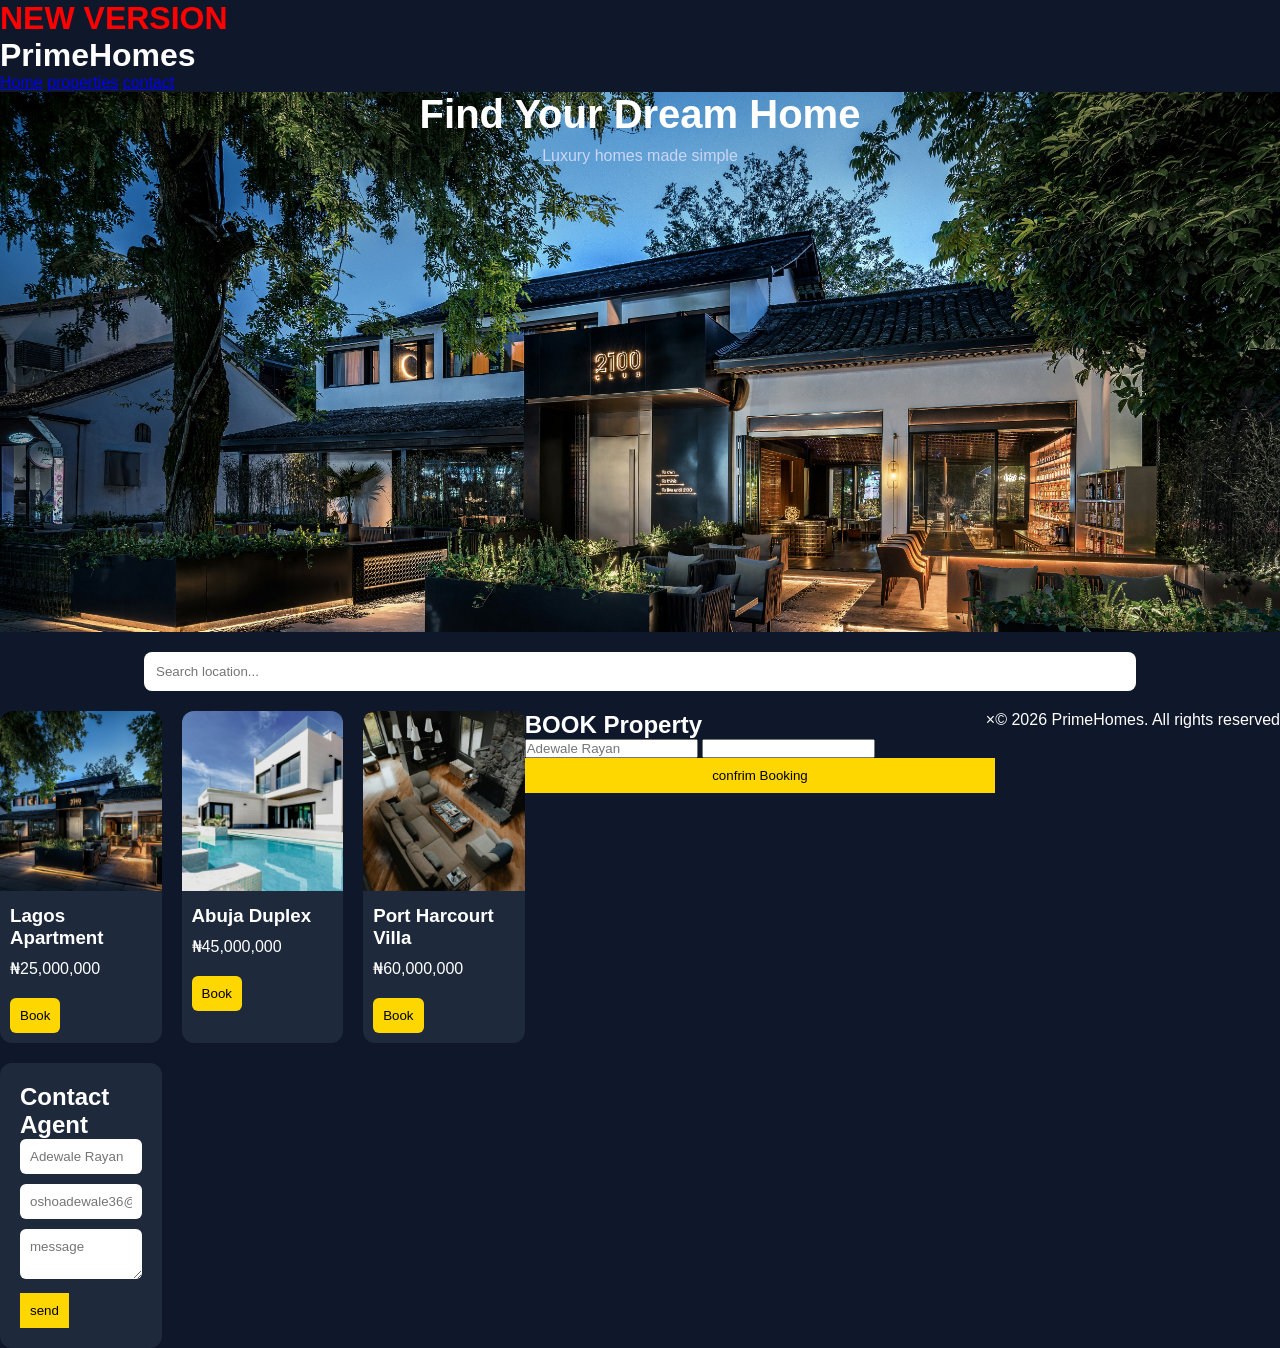
<file: index.html>
<!DOCTYPE html>
<html lang="en">
<head>
  <meta charset="UTF-8">
  <meta name="viewport" content="width=device-width, initial-scale=1.0">
  <title>Prime Homes</title>
 <link rel="stylesheet" href="./styles.css">
</head>

<body>
<h1 style="color:red;">NEW VERSION</h1>
<header>
  <header class="navbar">
    <h1 class="logo">PrimeHomes</h1>
    <nav>
      <a href="#">Home</a>
      <a href="#"Properties">properties</a>
      <a href="#"Contact">contact</a>
    </nav>
</header>

<section class="hero">
  <div class="overlay">
  <h2>Find Your Dream Home</h2>
  <p>Luxury homes made simple</p>
  </div>
</section>

<section class="search">
  <input type="text" id="search" placeholder="Search location..." onkeyup="searchProperty()">
</section>
  <div class="main-section">
  <div class="properties" id="properties">
  <div class="property-card"data-location="lagos">
    <img src="images/house1.jpg" alt="house">
    <h3>Lagos Apartment</h3>
    <p>₦25,000,000</p>
    <button onclick="bookProperty('Lagos Apartment')">Book</button>
  </div>

  <div class="property-card" data-location="abuja">
    <img src="images/house2.jpg" alt="house">
    <h3>Abuja Duplex</h3>
    <p>₦45,000,000</p>
    <button onclick="bookProperty('Abuja Duplex')">Book</button>
  </div>

  <div class="property-card" data-location="ph">
    <img src="images/house3.jpg" alt="house">
    <h3>Port Harcourt Villa</h3>
    <p>₦60,000,000</p>
    <button onclick="bookProperty('PH Villa')">Book</button>
  </div>
    <div class="contact">
      <h2>Contact Agent</h2>
      <input type="text" placeholder="Adewale Rayan">
      <input type="email" placeholder="oshoadewale36@gmail.com">
      <textarea placeholder="message"></textarea>
      <button>send</button>
    </div>
  </div>
    <div id="bookingModel" class="modal">
      <div class="modal-content">
        <span onlick="closeModal()" class="close">&times;</span>
        <h2>BOOK Property</h2>
        <input type="text" id="clientname" placeholder="Adewale Rayan"
          <input type="email" id="clientname" placeholder="oshoadewale36@gmail.com">
        <input type="text" id="propertyName" readonly>
        <button onclick="submi tBooking()">confrim Booking</button>
      </div>
    </div>
<script src="script.js"></script>
    <footer>
  <p>© 2026 PrimeHomes. All rights reserved</p>
</footer>
    
</body>
</html>
</file>
<file: styles.css>
* {
  margin: 0;
  padding: 0;
  box-sizing: border-box;
  font-family: Arial, sans-serif;
}
body {
  background: #0f172a;
  color: white;
}
/* HERO */
.hero {
  height: 60vh;
  background: url('images/house1.jpg') center/cover no-repeat;
  display: flex;
  align-item: center;
  justify-content: center;
  text-align: center;
}
.hero h2 {
  font-size: 40px;
}
.hero p {
  margin-top: 10px;
  color: #cbd5f5;
}
/* SEARCH */
.search {
  padding: 20px;
  text-align: center;
}
.search input {
  width: 80%;
  padding: 12px;
  border-radius: 8px;
  border: none;
}
/* MAIN LAYOUT */
.main-section {
  display: flex;
  gap: 20px
  padding: 20px;
}
/* PROPERTY GRID */
.properties {
  display: grid;
  grid-template-columns: repeat(3, 1fr);
  gap: 20px;
  flex: 2;
}
/* CARD */
.property-card {
  background: #1e293b;
  border-radius: 12px;
  overflow: hidden;
  transition: 0.3s;
}
.property-card:hover {
  transfrom: translateY(-5px);
}
.property-card img {
  width: 100%;
  height: 180px;
  object-fit: cover;
}
.property-card h3 {
  padding: 10px;
}
.property-card p {
  padding: 0 10px 10px;
}
/* BUTTON */
.property-card button {
  margin: 10px;
  padding: 10px;
  border: none;
  background: gold;
  cursor: pointer;
  border-radius: 6px;
  transition: 0.3s;
}
.property-card button:hover {
  background: orange;
}
/* CONTACT FORM */
.contact {
  flex: 1;
  background: #1e293b;
  padding: 20px;
  border-radius: 12px;
}
.contact input,
.contact textarea {
  width: 100%;
  margin-bottom: 10px;
  padding: 10px;
  border-radius: 6px;
  border: none;
}
.contact button {
  width: 100;
  padding: 10px;
  background: gold;
  border: none;
  cursor: pointer;
}
/* MODAL */
.modal-content button {
  padding: 10px;
  width: 100%;
  background: gold;
  border: none;
  cursor: pointer;
}
.close {
  float: right;
  cursor: pointer;
}
/* MOBILE */
@media (max-width: 768px) {
  .main-section {
    flex-direction: column;
  }
  .properties {
    grid-template-columns: 1fr;
  }
}
</file>
